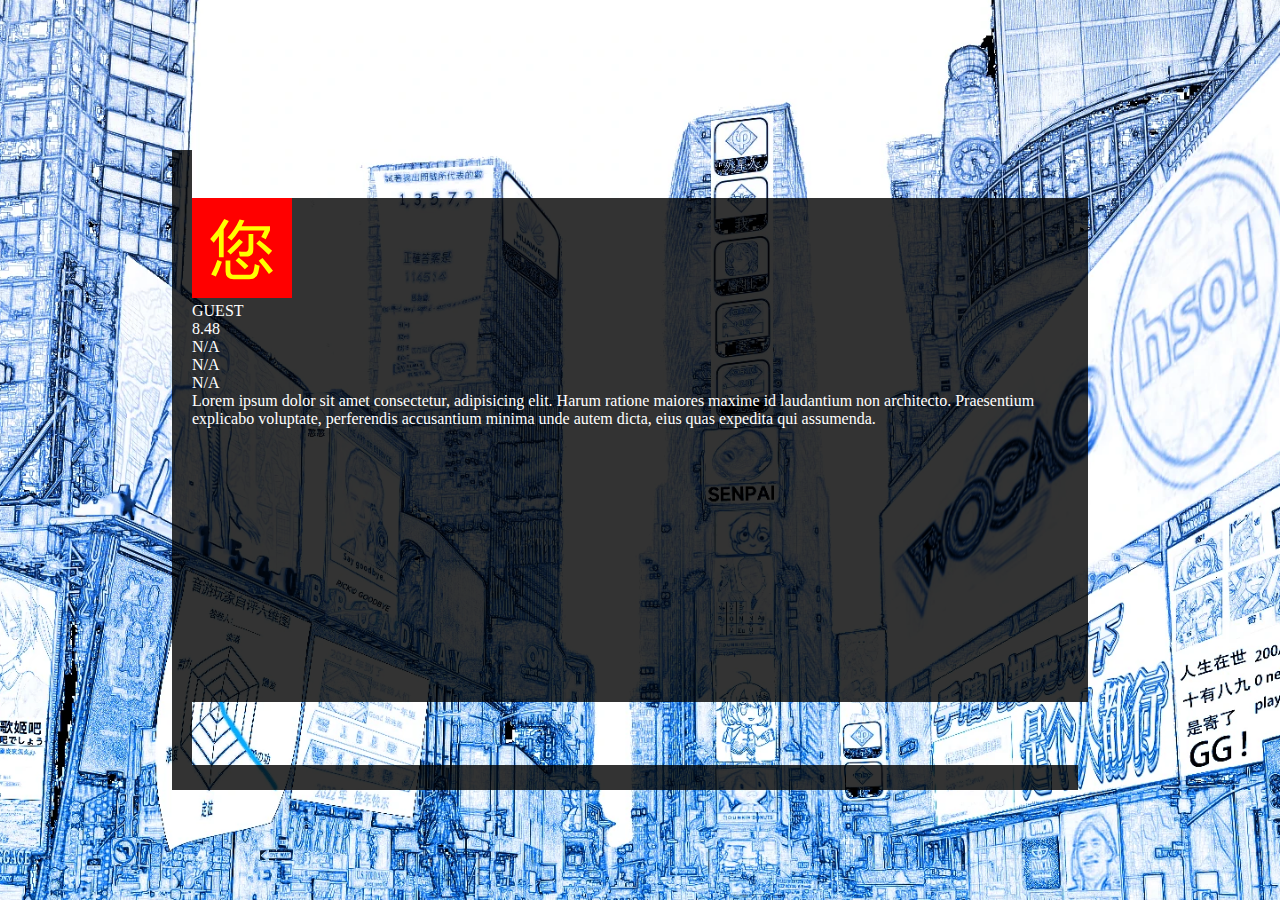
<file: settings/statistic.html>
<!DOCTYPE html>
<html lang="zh-cn">
<head>
	<meta charset="UTF-8">
	<meta http-equiv="X-UA-Compatible" content="IE=edge">
	<meta name="viewport" content="width=device-width, initial-scale=1.0">
	<title>统计 - PhiCommunity</title>
	<link rel="stylesheet" href="./statistic.css">
</head>
<body>
	<div class="outerContainter">
		<div class="innerContainer">
			<div class="leftArea">
				<img src="../assets/images/Avatar.svg">
				<div id="name" class="name">GUEST</div>
			</div>
			<div class="rightArea">
				<div class="rks">8.48</div>
				<div class="statistic">
					<div class="cleared">N/A</div>
					<div class="fullCombo">N/A</div>
					<div class="phi">N/A</div>
				</div>
				<div class="bio">Lorem ipsum dolor sit amet consectetur, adipisicing elit. Harum ratione maiores maxime id laudantium non architecto. Praesentium explicabo voluptate, perferendis accusantium minima unde autem dicta, eius quas expedita qui assumenda.</div>
			</div>
		</div>
	</div>
</body>
</html>
</file>
<file: settings/statistic.css>
html,
body{
	height: 100vh;
	width: 100vw;
	display: flex;
	justify-content: center;
	align-items: center;
	margin: 0;
	padding: 0;
	background: url(../assets/images/ElementSqare.Half.Size.webp) no-repeat center center;
	background-size: cover;
}
div.outerContainter{
	height: 70%;
	width: 70%;
	box-shadow: -15px 20px 0 5px rgba(0, 0, 0, 0.8);
	display: flex;
	justify-content: center;
	align-items: center;
}
div.innerContainer{
	color: #FFF;
	width: 100%;
	height: 80%;
	background: rgba(0, 0, 0, 0.8);
}
</file>
